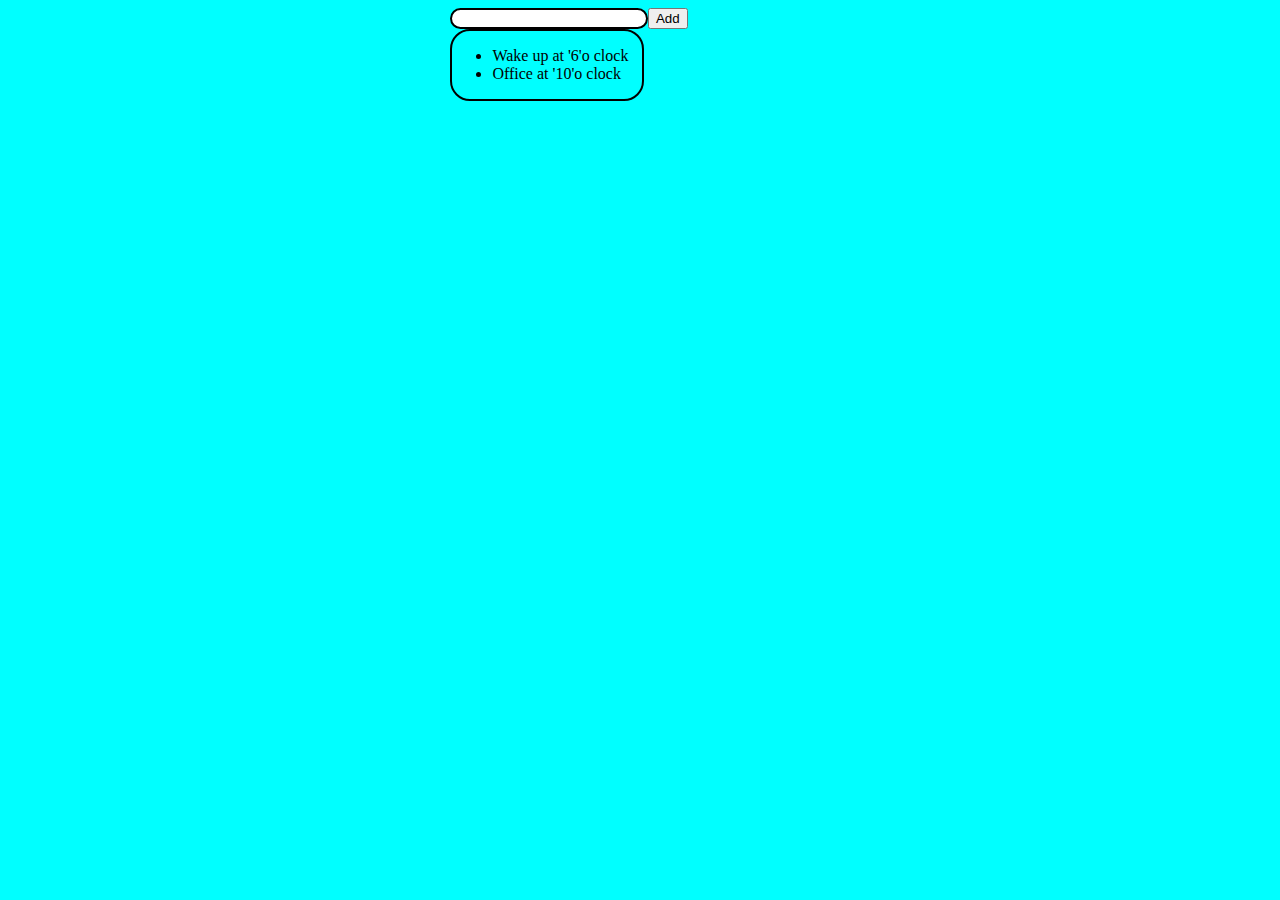
<file: Excellence test_Kumar Ashutosh/Machine test/todo/index.html>
<!DOCTYPE html>
<html>
<head>
	<title>TODO</title>
</head>
<link rel="stylesheet" type="text/css" href="mycss.css">
<body>

<input type="text" id="data" /><button onclick="addData()" id="add">Add</button>
<div id="result"></div>
<script type="text/javascript" src="index.js"></script>
</body>
</html>
</file>
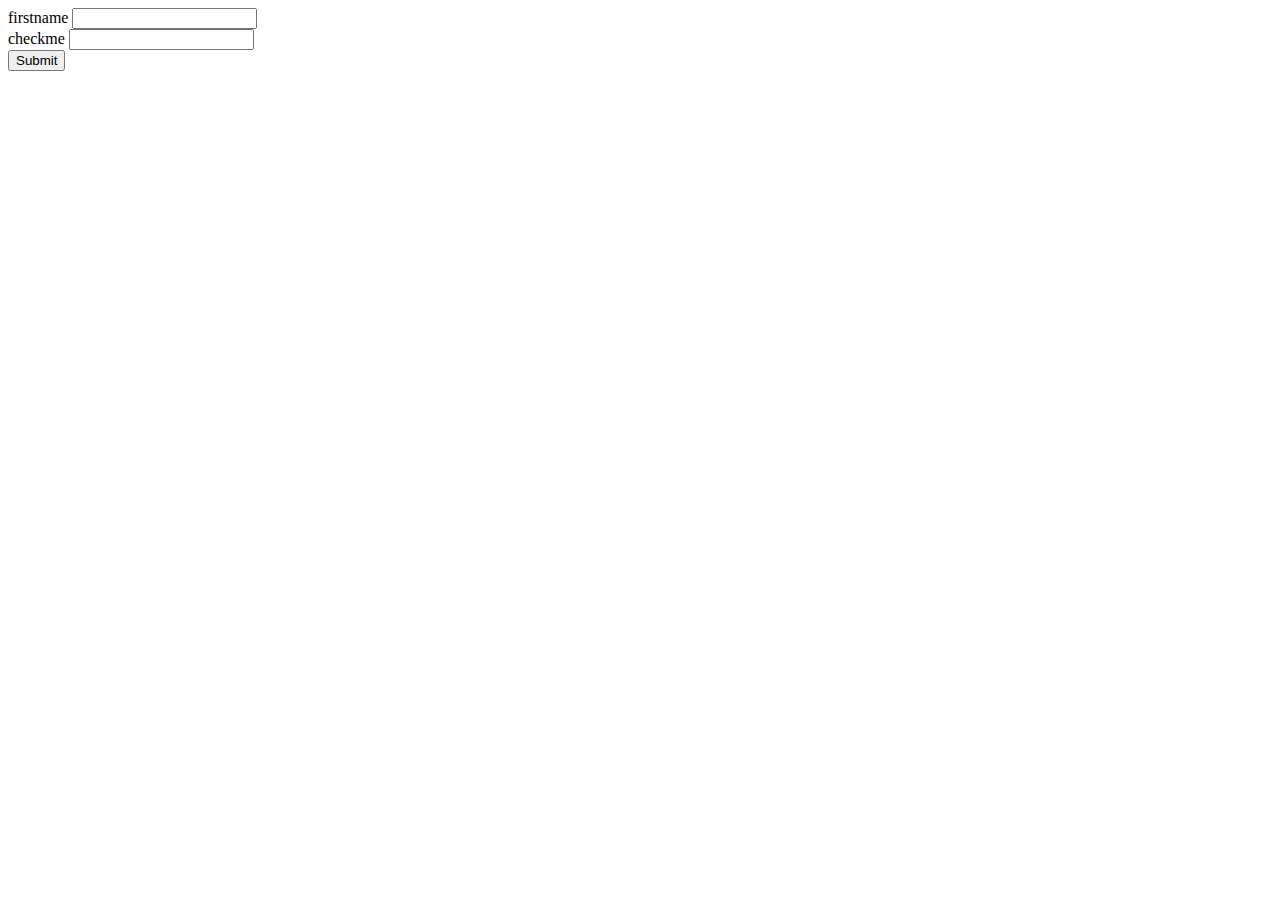
<file: Excellence test_Kumar Ashutosh/Coding test/Question 4/Question 4.html>
<!DOCTYPE html>
<html>
<head>
	<title>Question 4</title>
</head>
<body>
 			<form  name="myForm"  onsubmit="return validate()">
                <label>firstname</label>
                <input type="text" name="firstname"><br>             
                <label>checkme</label>
                <input type="check" name="checkme" ><br>
                
                <input type="submit" name="submit" value="Submit">
              </form>

 			<script type="text/javascript" src="Question 4.js"></script>
</body>
</html>
</file>
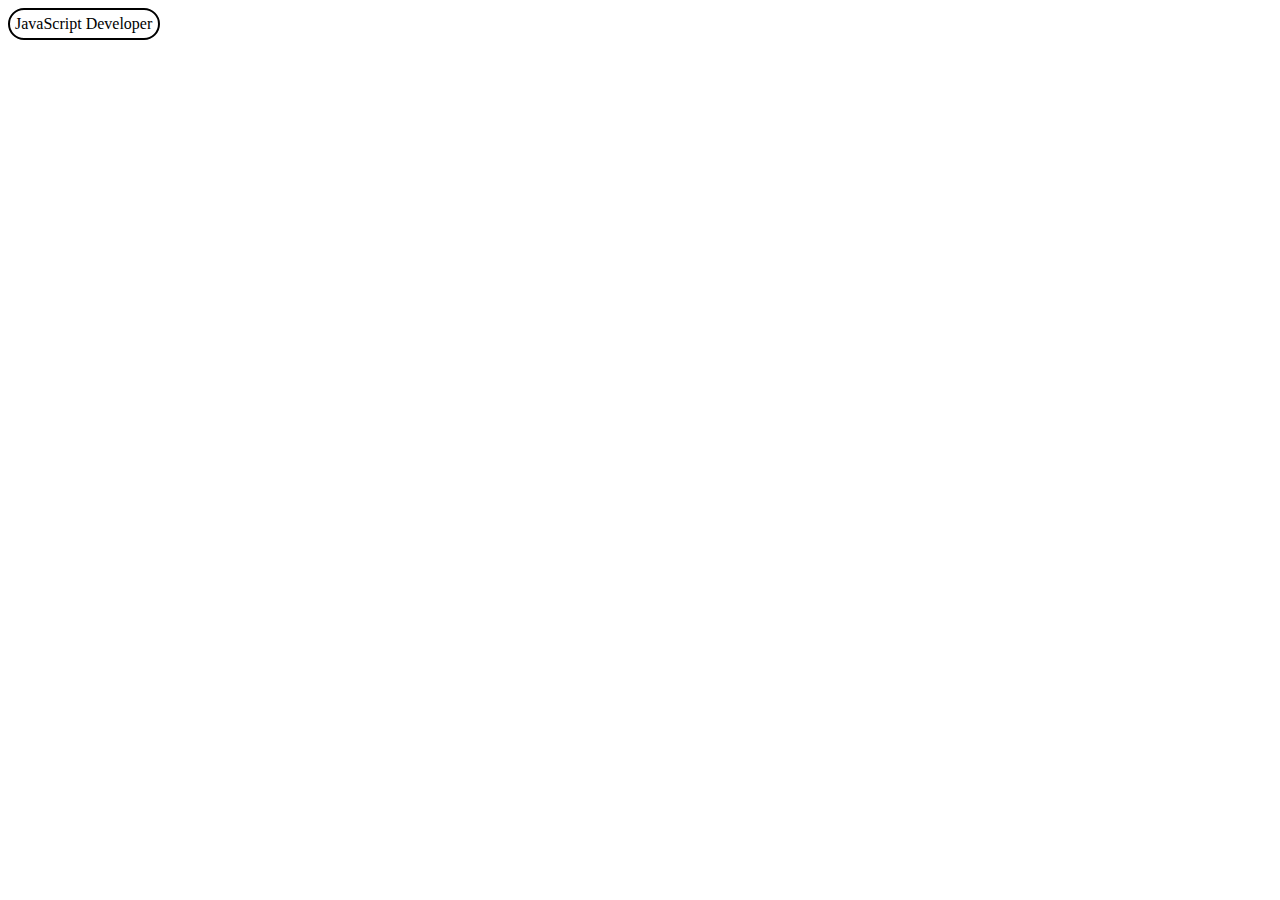
<file: Excellence test_Kumar Ashutosh/Coding test/Question 5/Question-5.html>
<!DOCTYPE html>
<html>
<head>
	<title>Question-5</title>
</head>
<body>

						<div class="box">JavaScript Developer</div>

				<link rel="stylesheet" type="text/css" href="Question-5.css">
</body>
</html>
</file>
<file: Excellence test_Kumar Ashutosh/Machine test/todo/mycss.css>
body{
	background-color: cyan
}
#result,#data{
	border: 2px solid;
	border-radius: 20px;
	width: 15%;
	margin-left:35%;		
	
}
</file>
<file: Excellence test_Kumar Ashutosh/Coding test/Question 5/Question-5.css>
.box{border: 2px solid;
	border-radius: 20px;
  padding: 5px;
  width: 138px;
}
</file>
